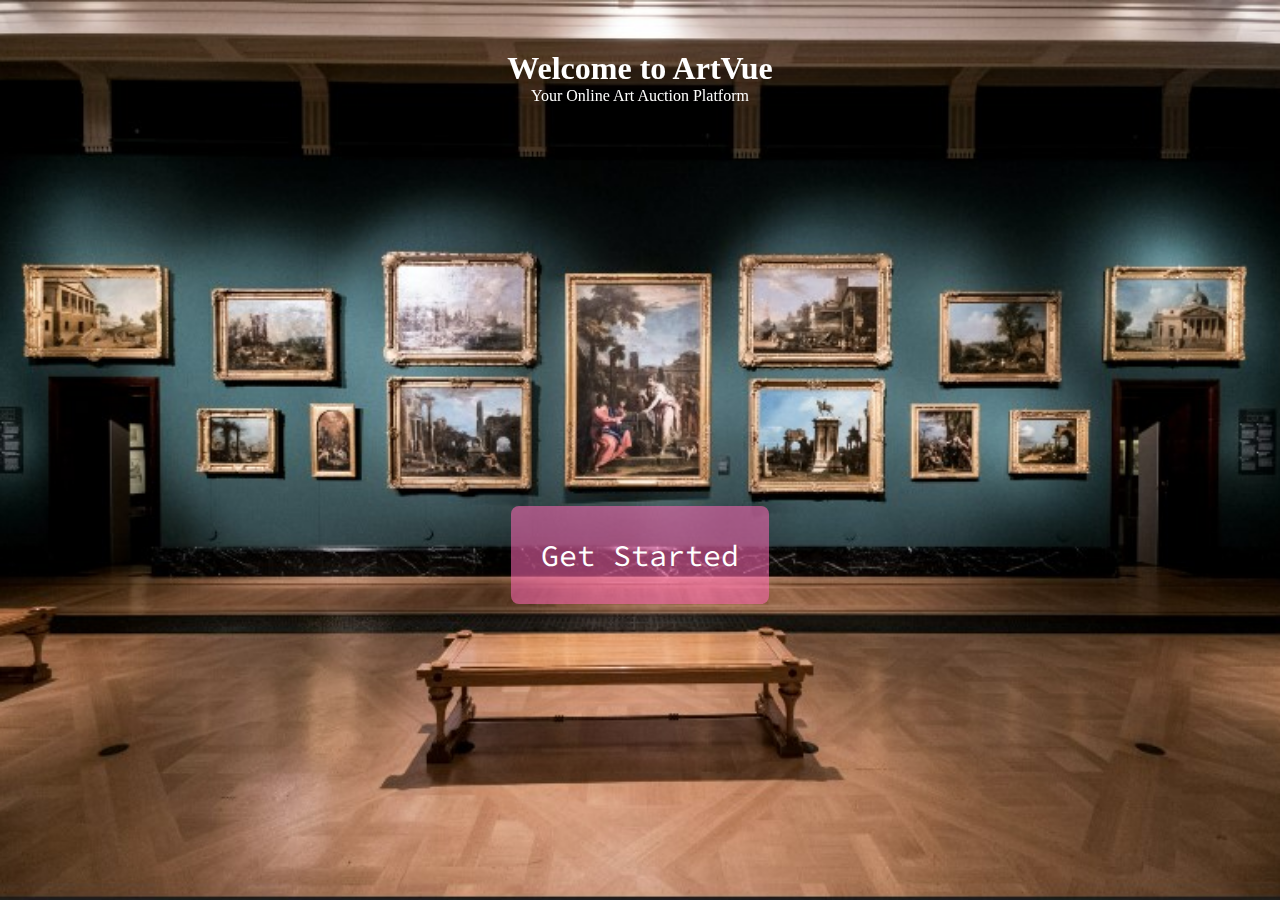
<file: AUCTION PLATFORM/AUCTION PLATFORM/bidding/auction/art.html>
<!DOCTYPE html>

<html lang="en">
  <head>
    <meta charset="UTF-8" />
    <meta http-equiv="X-UA-Compatible" content="IE=edge" />
    <meta name="viewport" content="width=device-width, initial-scale=1.0" />
    <link rel="icon" type="image/png" href="img/favicon.png" />

    <link rel="stylesheet" href="css/art.css" />
    <style>
      body {
        background-image: url('img/home.jpg'); 
        background-size: cover; 
        background-position: center; 
        background-repeat: no-repeat;
      }
    </style>
    <title>ArtVue</title>
  </head>
  <body>
    <div class="centered-container">
      <div class="top">
        <h1>Welcome to ArtVue</h1>
        <p>Your Online Art Auction Platform</p>
      </div>

      <a class="get-started-btn" href="artmain.html">
        Get Started
        <div class="circle-images">
          <img src="img/resource1.png" alt="Pic 1" />
          <img src="img/resoruce2.png" alt="Pic 2" />
          <img src="img/resource3.png" alt="Pic 3" />
          <img src="img/resource4.png" alt="Pic 4" />
        </div>
      </a>
    </div>
  </body>
</html>
</file>
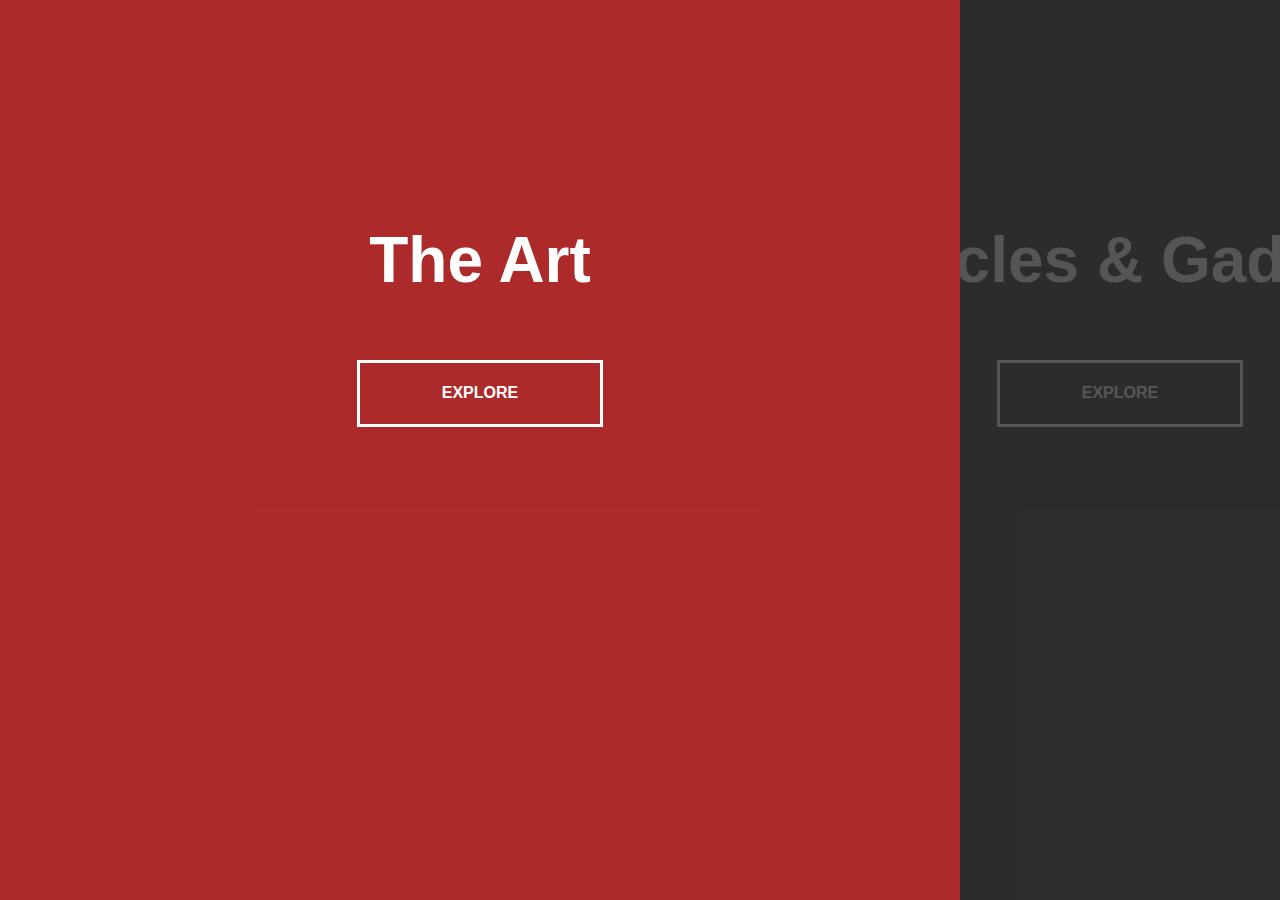
<file: AUCTION PLATFORM/AUCTION PLATFORM/bidding/auction/home.html>
<!doctype html>
<html lang="en">
<head>
    <meta charset="utf-8" />

    <meta name="viewport" content="width=device-width, initial-scale=1"><div class="container">
        <link rel="stylesheet" href="css/home.css" type="text/css" />
        
    </head>
    <body>
    <div class="split left">
      <h1>The Art</h1>
      <a href="art.html" class="button">Explore</a>
    </div>
    <div class="split right">
      <h1>Vehicles & Gadgets </h1>
      <a href="gadget.html" class="button">Explore</a>
    </div>
  </div>
  <script src="js/home.js"></script>
</body>
  </html>
</file>
<file: AUCTION PLATFORM/AUCTION PLATFORM/bidding/auction/css/art.css>
@import url("https://fonts.googleapis.com/css2?family=Source+Code+Pro&display=swap");
* {
  margin: 0;
  padding: 0;
  box-sizing: border-box;
}

body {
  background: url(../resources/home.jpg) no-repeat center center fixed;
  background-size: cover;
  color: #fff;
  display: flex;
  justify-content: center;
  align-items: center;
  min-height: 100vh;
}

.centered-container {
  display: flex;
  flex-direction: column;
  align-items: center;
}

.top {
  text-align: center;
  padding-top: 50px;
  top: 0;
  position: fixed;
}

a {
  display: inline-block;
  padding: 30px 30px;
  background-color: #ff69b48d;
  color: #fff;
  text-decoration: none;
  font-family: "Source Code Pro", monospace;
  border: none;
  border-radius: 8px;
  font-size: 30px;
  transition: background-color 0.3s ease, transform 0.2s ease;
  margin-top: 210px;
}

a:hover {
  background-color: #ff5c9a;
  animation: glowing 1.5s infinite;
}

@keyframes glowing {
  0% {
    box-shadow: 0 0 10px #ff69b4;
  }
  50% {
    box-shadow: 0 0 20px #ff5c9a;
  }
  100% {
    box-shadow: 0 0 10px #ff69b4;
  }
}

/* Add these rules */
.get-started-btn {
  display: inline-block;
  padding: 30px 30px;
  background-color: #ff69b48d;
  color: #fff;
  text-decoration: none;
  font-family: "Source Code Pro", monospace;
  border: none;
  border-radius: 8px;
  font-size: 30px;
  transition: background-color 0.3s ease, transform 0.2s ease;
  margin-top: 210px;
  position: relative;
  z-index: 1;
}

.circle-images {
  position: absolute;
  top: 50%;
  left: 50%;
  transform: translate(-50%, -50%);
  display: flex;
  justify-content: center;
  align-items: center;
  width: 150px;
  height: 150px;
  pointer-events: none; /* Prevent the images from affecting interactions */
}

.circle-images img {
  width: 70px;
  height: 70px;
  object-fit: cover;
  border-radius: 50%;
  opacity: 0;
  transform: translate(0, 0);
  transition: opacity 0.3s ease, transform 0.3s ease;
  position: absolute;
}

.get-started-btn:hover .circle-images img:nth-child(1) {
  opacity: 1;
  transform: translate(90px, -90px);
}

.get-started-btn:hover .circle-images img:nth-child(2) {
  opacity: 1;
  transform: translate(-90px, -90px);
}

.get-started-btn:hover .circle-images img:nth-child(3) {
  opacity: 1;
  transform: translate(90px, 90px);
}

.get-started-btn:hover .circle-images img:nth-child(4) {
  opacity: 1;
  transform: translate(-90px, 90px);
}
</file>
<file: AUCTION PLATFORM/AUCTION PLATFORM/bidding/auction/css/home.css>
:root {
  --container-bg-color: #333;
  --left-bg-color: rgba(223, 39, 39, 0.7);
  --left-button-hover-color: rgba(161, 11, 11, 0.3);
  --right-bg-color: rgba(43, 43, 43, 0.8);
  --right-button-hover-color: rgba(92, 92, 92, 0.3);
  --hover-width: 75%;
  --other-width: 25%;
  --speed: 1000ms;
}

html, body {
  padding:0;
  margin:0;
  font-family: 'Franklin Gothic Medium', 'Arial Narrow', Arial, sans-serif;
  width: 100%;
  height: 100%;
  overflow-x: hidden;
}

h1 {
  font-size: 4rem;
  color: #fff;
  position: absolute;
  left: 50%;
  top: 20%;
  transform: translateX(-50%);
  white-space: nowrap;
}

.button {
  display: block;
  position: absolute;
  left: 50%;
  top: 40%;
  height: 2.5rem;
  padding-top: 1.3rem;
  width: 15rem;
  text-align: center;
  color: #fff;
  border: #fff solid 0.2rem;
  font-size: 1rem;
  font-weight: bold;
  text-transform: uppercase;
  text-decoration: none;
  transform: translateX(-50%);
}

.split.left .button:hover {
  background-color: var(--left-button-hover-color);
  border-color: var(--left-button-hover-color);
}

.split.right .button:hover {
  background-color: var(--right-button-hover-color);
  border-color: var(--right-button-hover-color);
}

.container {
  position: relative;
  width: 100%;
  height: 100%;
  background: var(--container-bg-color);
}

.split {
  position: absolute;
  width: 50%;
  height: 100%;
  overflow: hidden;
}

.split.left {
  left:0;
  background: url('https://image.ibb.co/m56Czw/designer.jpg') center center no-repeat;
  background-size: cover;
}

.split.left:before {
  position:absolute;
  content: "";
  width: 100%;
  height: 100%;
  background: var(--left-bg-color);
}

.split.right {
  right:0;
  background: url('https://cdn.dribbble.com/userupload/8548319/file/original-b7c266fda7549a9e146cab6b5f6517b9.png?resize=400x0') center center no-repeat;
  background-size: cover;
}

.split.right:before {
  position:absolute;
  content: "";
  width: 100%;
  height: 100%;
  background: var(--right-bg-color);
}

.split.left, .split.right, .split.right:before, .split.left:before {
  transition: var(--speed) all ease-in-out;
}

.hover-left .left {
  width: var(--hover-width);
}

.hover-left .right {
  width: var(--other-width);
}

.hover-left .right:before {
  z-index: 2;
}


.hover-right .right {
  width: var(--hover-width);
}

.hover-right .left {
  width: var(--other-width);
}

.hover-right .left:before {
  z-index: 2;
}

@media(max-width: 800px) {
  h1 {
    font-size: 2rem;
  }

  .button {
    width: 12rem;
  }
}

@media(max-height: 700px) {
  .button {
    top: 70%;
  }
}
</file>
